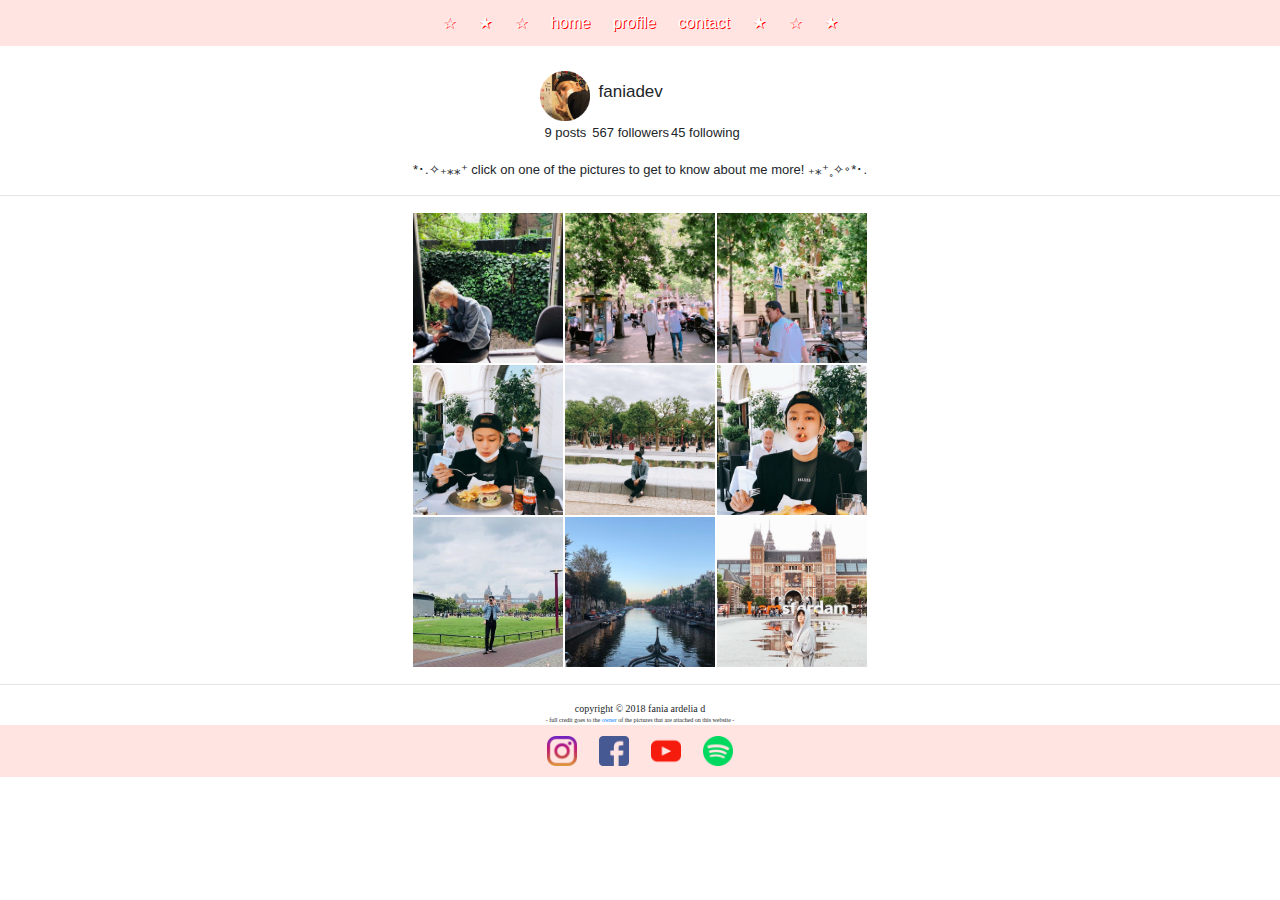
<file: index.html>
<!DOCTYPE html>
<html>	
<head>
<link rel="stylesheet" href="https://stackpath.bootstrapcdn.com/bootstrap/4.1.3/css/bootstrap.min.css" >
 <!-- Required meta tags -->
    <meta charset="utf-8">
    <meta name="viewport" content="width=device-width, initial-scale=1, shrink-to-fit=no">

    <!-- Bootstrap CSS -->
    <link rel="stylesheet" href="https://stackpath.bootstrapcdn.com/bootstrap/4.1.3/css/bootstrap.min.css" >
<title>main</title>
	<link href="dua.css" type="text/css" rel="stylesheet" >
</head>
<body>
<div id="nav">
<table>
	<tr>
	<td><a href="dlpn.html" class="city"> ☆ </a></td>
	<td><a href="lima.html" class="city"> ★ </a></td>
	<td><a href="empat.html" class="city"> ☆ </a></td>
	<td><a href="index.html" class="city"> home </a></td>
	<td><a href="satu.html" class="city"> profile </a></td>	
	<td><a href="smbln.html" class="city"> contact </a></td>	
	<td><a href="tiga.html" class="city"> ★ </a></td>
	<td><a href="enam.html" class="city"> ☆ </a></td>
	<td><a href="tjh.html" class="city"> ★ </a></td>
	</tr>
</table>
</div>
<table>
	<tr>
		<td> <img src="bulet.png" width= "50 px"; height= "50 px";/></td>
		<br />
		<td> <h3>faniadev</h3></td>
	</tr>
	<tr>
		<td> <p> 9 posts </p> </td>
		<td> <p> 567 followers </p> </td>
		<td> <p> 45 following </p></td>		
	</tr>
</table>
	<p> *･.✧₊⁎⁎⁺ click on one of the pictures to get to know about me more! ₊⁎⁺˳✧༚*･. </p>
	<hr />
<table>
	<tr>
	<td> <a href="satu.html"><img src= "hn.jpg" width= "150 px"; height= "150 px";/></a></td>
	<td> <a href="tiga.html"><img src= "dl.jpg" width= "150 px"; height= "150 px";/> </a></td>
	<td> <a href="empat.html"><img src= "st.jpg" width= "150 px"; height= "150 px"; /> </a></td>
	</tr>
	
	<tr>
	<td> <a href="lima.html"><img src="net.jpg" width= "150 px"; height= "150 px"; /> </a></td>
	<td> <a href="enam.html"><img src= "c.jpg" width= "150 px"; height= "150 px"; /> </a></td>
	<td> <a href="tjh.html"><img src= "det.jpg" width= "150 px"; height= "150 px"; /> </a></td>
	</tr>
	
	<tr>
	<td> <a href="dlpn.html"><img src= "a.jpg" width= "150 px"; height= "150 px"; /> </a></td>
	<td> <a href="splh.html"><img src= "f.jpg" width= "150 px"; height= "150 px"; /> </a></td>
	<td> <a href="smbln.html"><img src= "i.jpg" width= "150 px"; height= "150 px"; /> </a></td>
	</tr>
</table>
<hr />
<footer>
	<div id="footer1">
	copyright &copy; 2018 fania ardelia d 
	</div>
</footer>
<footer>
	<div id="footer2">
	- full credit goes to the <a href="https://twitter.com/officialmonstax">owner</a> of the pictures that are attached on this website -
	</div>
</footer>
<div id="nav">
<table>
	<tr>
	<td><a href="https://www.instagram.com/faniadev/"><img src= "ig.png" width= "50 px"; height= "50 px"; class="city"> </a></td>
	<td><a href="https://www.facebook.com/fania.devira"><img src="fb.png" width= "50 px"; height= "50 px"; class="city"> </a></td>	
	<td><a href="https://www.youtube.com/channel/UCIrrWSS1ClCNOKotYuwuvUQ"><img src="yt.png" width= "50 px"; height= "50 px"; class="city"> </a></td>
	<td><a href="https://open.spotify.com/user/faniadev?si=_5c7BB8fRZKwfZxTcCtBew"><img src="sp.png" width= "50 px"; height= "50 px"; class="city"> </a></td>
	</tr>
</table>
</div>
</body>
</html>
</file>
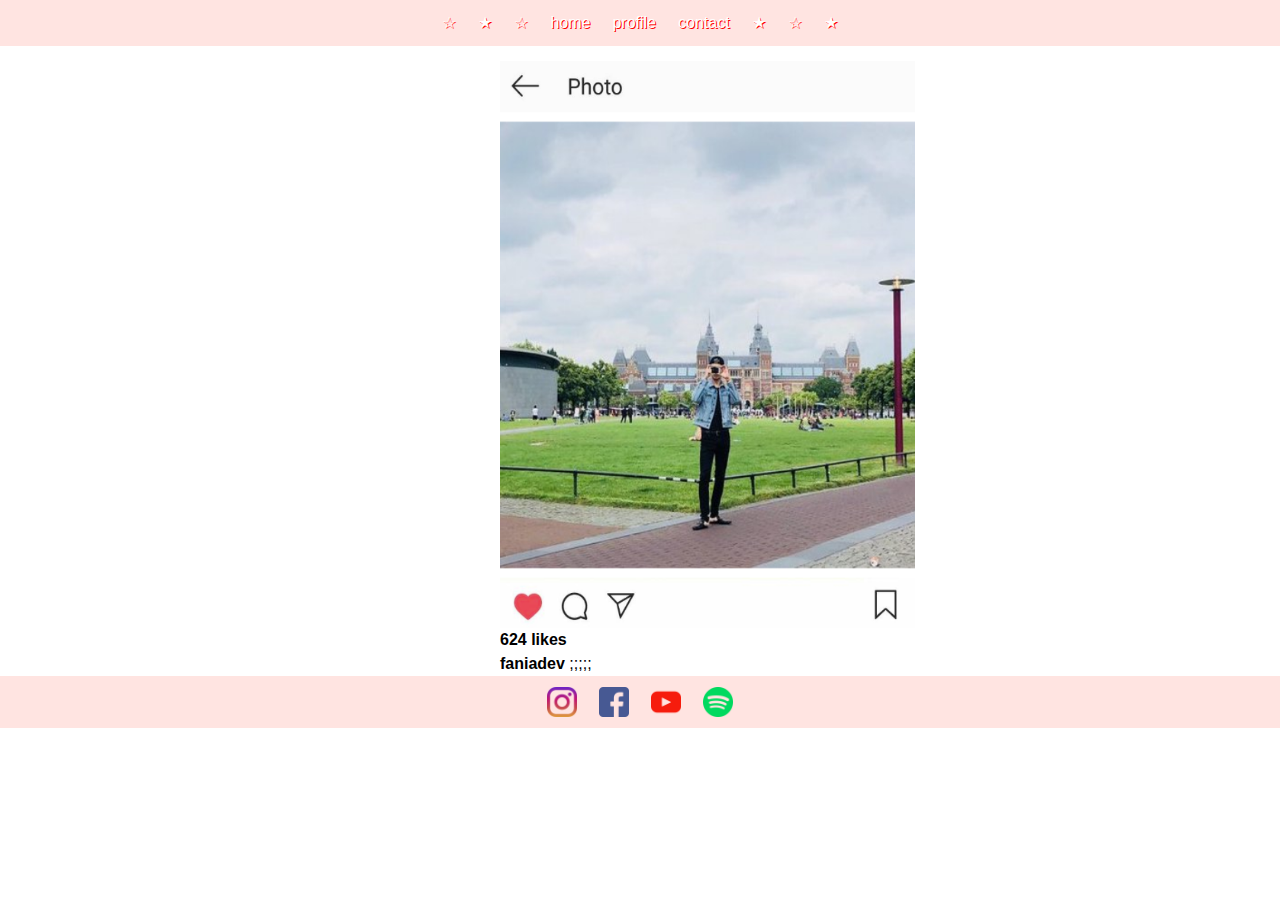
<file: dlpn.html>
<!DOCTYPE html>
<html>
<head>
<title>my profile</title>
<link href="dua.css" type="text/css" rel="stylesheet" >
</head>
<body>
	<link rel="stylesheet" href="https://stackpath.bootstrapcdn.com/bootstrap/4.1.3/css/bootstrap.min.css" >
 <!-- Required meta tags -->
    <meta charset="utf-8">
    <meta name="viewport" content="width=device-width, initial-scale=1, shrink-to-fit=no">

    <!-- Bootstrap CSS -->
    <link rel="stylesheet" href="https://stackpath.bootstrapcdn.com/bootstrap/4.1.3/css/bootstrap.min.css" >
<div id="nav">
<table>
	<tr>
	<td><a href="dlpn.html" class="city"> ☆ </a></td>
	<td><a href="lima.html" class="city"> ★ </a></td>
	<td><a href="empat.html" class="city"> ☆ </a></td>
	<td><a href="index.html" class="city"> home </a></td>
	<td><a href="satu.html" class="city"> profile </a></td>	
	<td><a href="smbln.html" class="city"> contact </a></td>	
	<td><a href="tiga.html" class="city"> ★ </a></td>
	<td><a href="enam.html" class="city"> ☆ </a></td>
	<td><a href="tjh.html" class="city"> ★ </a></td>
	</tr>
</table>
</div>
<div id= "main">
<img src= "st6.png" width= "415 px" height= "567 px" ;> 
<br />
<b>624 likes</b>
<br />
<b>faniadev</b> ;;;;;
</div>
</body>
<div id="nav">
<table>
	<tr>
	<td><a href="https://www.instagram.com/faniadev/"><img src= "ig.png" width= "50 px"; height= "50 px"; class="city"> </a></td>
	<td><a href="https://www.facebook.com/fania.devira"><img src="fb.png" width= "50 px"; height= "50 px"; class="city"> </a></td>	
	<td><a href="https://www.youtube.com/channel/UCIrrWSS1ClCNOKotYuwuvUQ?view_as=subscriber"><img src="yt.png" width= "50 px"; height= "50 px"; class="city"> </a></td>
	<td><a href="https://open.spotify.com/user/faniadev?si=_5c7BB8fRZKwfZxTcCtBew"><img src="sp.png" width= "50 px"; height= "50 px"; class="city"> </a></td>
	</tr>
</table>
</div>
</html>
</file>
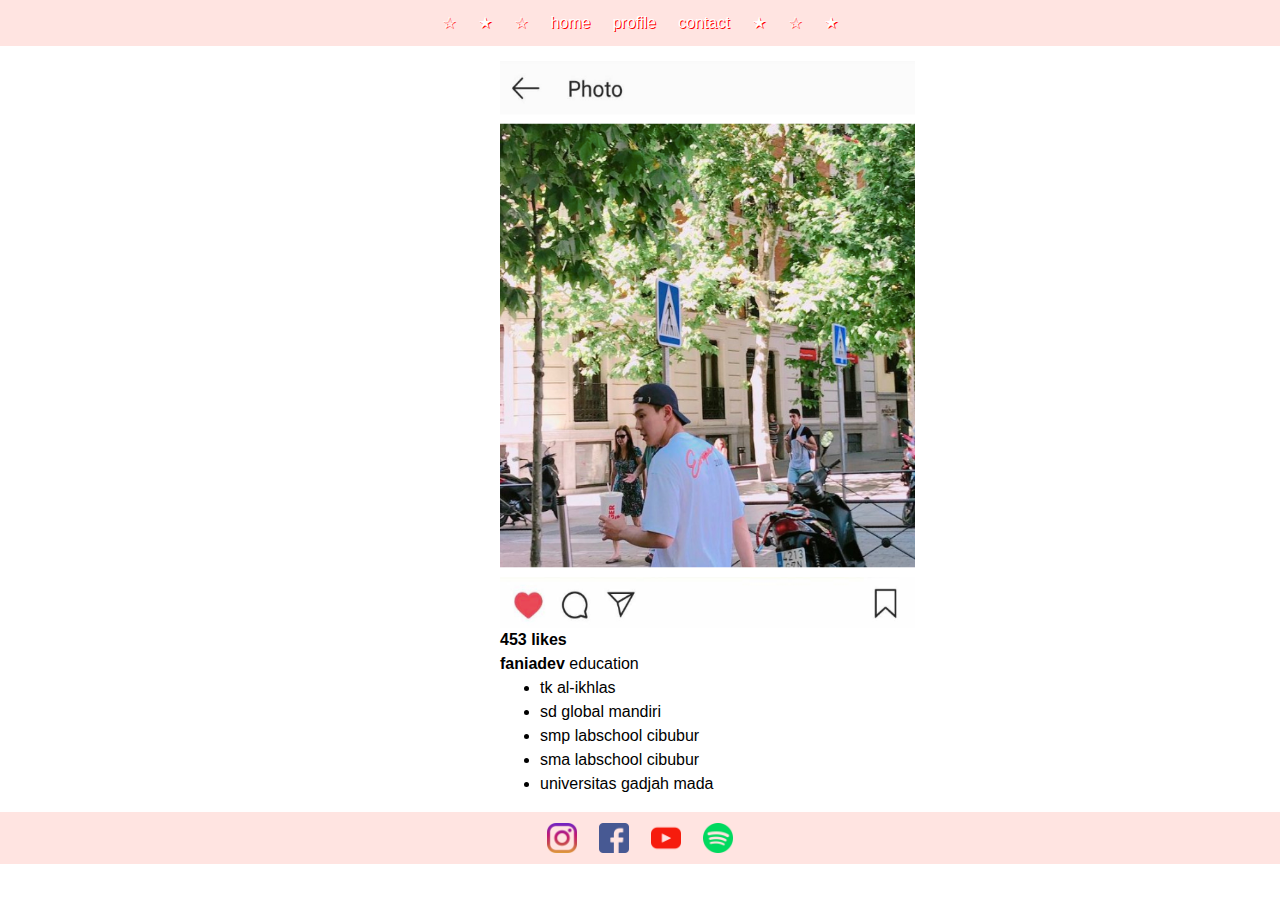
<file: empat.html>
<!DOCTYPE html>
<html>
<head>
<title>my profile</title>
<link href="dua.css" type="text/css" rel="stylesheet" >
</head>
<body>
	<link rel="stylesheet" href="https://stackpath.bootstrapcdn.com/bootstrap/4.1.3/css/bootstrap.min.css" >
 <!-- Required meta tags -->
    <meta charset="utf-8">
    <meta name="viewport" content="width=device-width, initial-scale=1, shrink-to-fit=no">

    <!-- Bootstrap CSS -->
    <link rel="stylesheet" href="https://stackpath.bootstrapcdn.com/bootstrap/4.1.3/css/bootstrap.min.css" >
<div id="nav">
<table>
	<tr>
	<td><a href="dlpn.html" class="city"> ☆ </a></td>
	<td><a href="lima.html" class="city"> ★ </a></td>
	<td><a href="empat.html" class="city"> ☆ </a></td>
	<td><a href="index.html" class="city"> home </a></td>
	<td><a href="satu.html" class="city"> profile </a></td>	
	<td><a href="smbln.html" class="city"> contact </a></td>	
	<td><a href="tiga.html" class="city"> ★ </a></td>
	<td><a href="enam.html" class="city"> ☆ </a></td>
	<td><a href="tjh.html" class="city"> ★ </a></td>
	</tr>
</table>
</div>
<div id= "main">
<img src= "st2.png" width= "415 px" height= "567 px" ;> 
<br />
<b>453 likes</b>
<br />
<b>faniadev</b> education
<ul style="list-style-type:disc">
<li>tk al-ikhlas</li> 
<li>sd global mandiri</li> 
<li>smp labschool cibubur</li>
<li>sma labschool cibubur</li>
<li>universitas gadjah mada</li>
</ul>
</div>
</body>
<div id="nav">
<table>
	<tr>
	<td><a href="https://www.instagram.com/faniadev/"><img src= "ig.png" width= "50 px"; height= "50 px"; class="city"> </a></td>
	<td><a href="https://www.facebook.com/fania.devira"><img src="fb.png" width= "50 px"; height= "50 px"; class="city"> </a></td>	
	<td><a href="https://www.youtube.com/channel/UCIrrWSS1ClCNOKotYuwuvUQ?view_as=subscriber"><img src="yt.png" width= "50 px"; height= "50 px"; class="city"> </a></td>
	<td><a href="https://open.spotify.com/user/faniadev?si=_5c7BB8fRZKwfZxTcCtBew"><img src="sp.png" width= "50 px"; height= "50 px"; class="city"> </a></td>
	</tr>
</table>
</div>
</html>
</file>
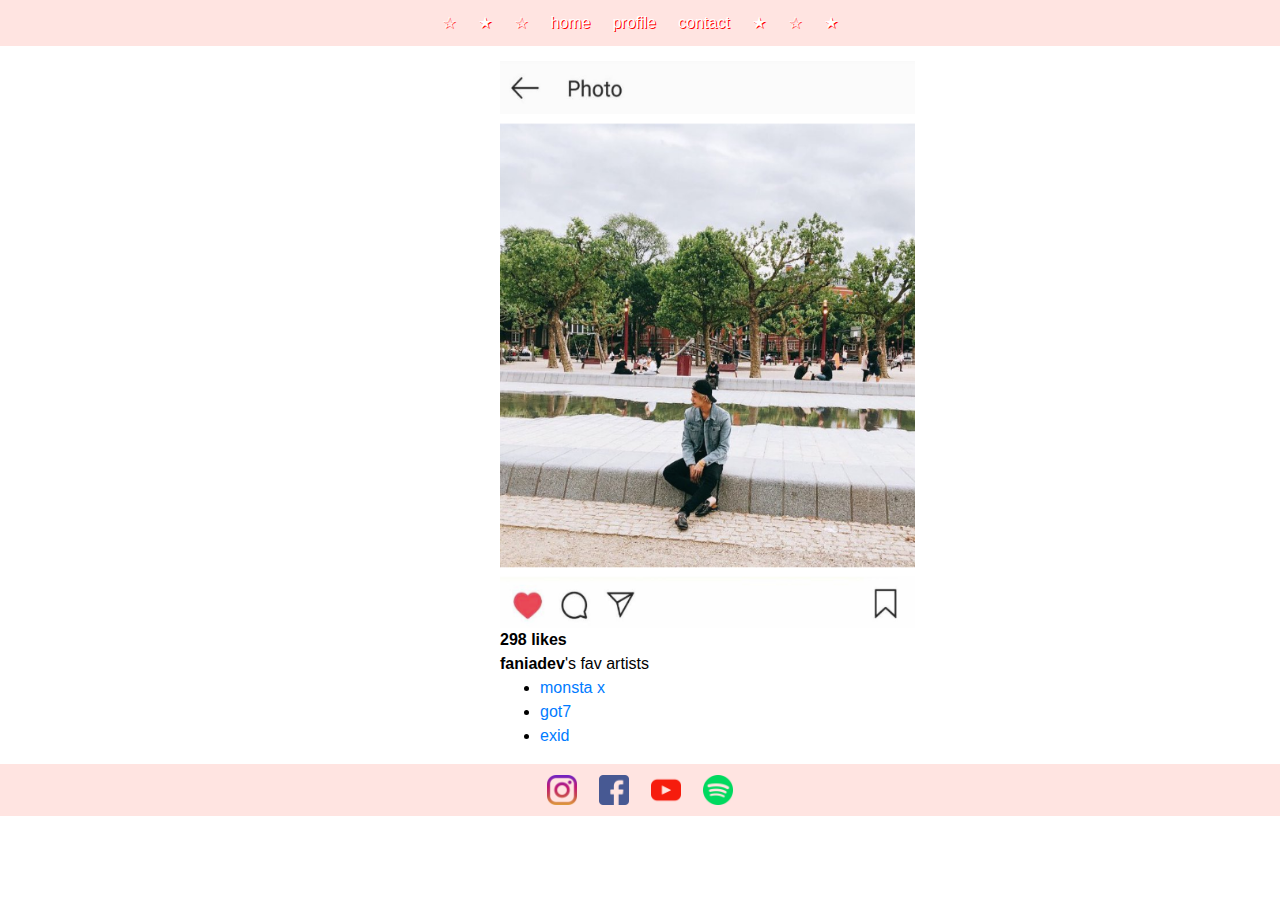
<file: enam.html>
<!DOCTYPE html>
<html>
<head>
<title>my profile</title>
<link href="dua.css" type="text/css" rel="stylesheet" >
</head>
<body>
	<link rel="stylesheet" href="https://stackpath.bootstrapcdn.com/bootstrap/4.1.3/css/bootstrap.min.css" >
 <!-- Required meta tags -->
    <meta charset="utf-8">
    <meta name="viewport" content="width=device-width, initial-scale=1, shrink-to-fit=no">

    <!-- Bootstrap CSS -->
    <link rel="stylesheet" href="https://stackpath.bootstrapcdn.com/bootstrap/4.1.3/css/bootstrap.min.css" >
<div id="nav">
<table>
	<tr>
	<td><a href="dlpn.html" class="city"> ☆ </a></td>
	<td><a href="lima.html" class="city"> ★ </a></td>
	<td><a href="empat.html" class="city"> ☆ </a></td>
	<td><a href="index.html" class="city"> home </a></td>
	<td><a href="satu.html" class="city"> profile </a></td>	
	<td><a href="smbln.html" class="city"> contact </a></td>	
	<td><a href="tiga.html" class="city"> ★ </a></td>
	<td><a href="enam.html" class="city"> ☆ </a></td>
	<td><a href="tjh.html" class="city"> ★ </a></td>
	</tr>
</table>
</div>
<div id= "main">
<img src= "st4.png" width= "415 px" height= "567 px" ;> 
<br />
<b>298 likes</b>
<br />
<b>faniadev</b>'s fav artists
<ul style="list-style-type:disc">
<li> <a href="https://www.youtube.com/watch?v=TSA9VZduuZ4"> monsta x </a></li> 
<li> <a href="https://www.youtube.com/watch?v=sS0LCjOiIhc"> got7 </a></li> 
<li> <a href="https://www.youtube.com/watch?v=Q1JiptOTxno"> exid </a></li> 
</ul>
</div>
</body>
<div id="nav">
<table>
	<tr>
	<td><a href="https://www.instagram.com/faniadev/"><img src= "ig.png" width= "50 px"; height= "50 px"; class="city"> </a></td>
	<td><a href="https://www.facebook.com/fania.devira"><img src="fb.png" width= "50 px"; height= "50 px"; class="city"> </a></td>	
	<td><a href="https://www.youtube.com/channel/UCIrrWSS1ClCNOKotYuwuvUQ?view_as=subscriber"><img src="yt.png" width= "50 px"; height= "50 px"; class="city"> </a></td>
	<td><a href="https://open.spotify.com/user/faniadev?si=_5c7BB8fRZKwfZxTcCtBew"><img src="sp.png" width= "50 px"; height= "50 px"; class="city"> </a></td>
	</tr>
</table>
</div>
</html>
</file>
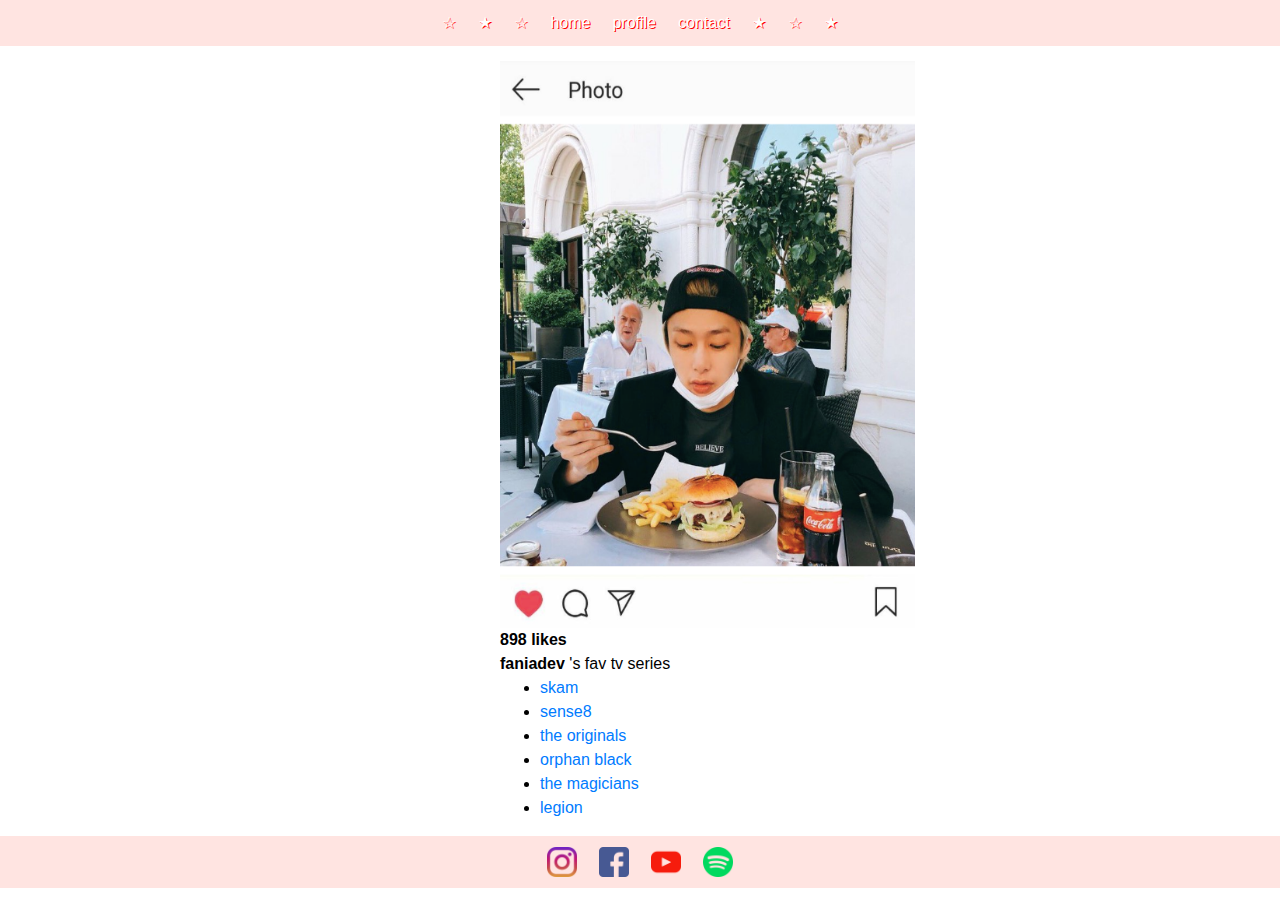
<file: lima.html>
<!DOCTYPE html>
<html>
<head>
<title>my profile</title>
<link href="dua.css" type="text/css" rel="stylesheet" >
</head>
<body>
	<link rel="stylesheet" href="https://stackpath.bootstrapcdn.com/bootstrap/4.1.3/css/bootstrap.min.css" >
 <!-- Required meta tags -->
    <meta charset="utf-8">
    <meta name="viewport" content="width=device-width, initial-scale=1, shrink-to-fit=no">

    <!-- Bootstrap CSS -->
    <link rel="stylesheet" href="https://stackpath.bootstrapcdn.com/bootstrap/4.1.3/css/bootstrap.min.css" >
<div id="nav">
<table>
	<tr>
	<td><a href="dlpn.html" class="city"> ☆ </a></td>
	<td><a href="lima.html" class="city"> ★ </a></td>
	<td><a href="empat.html" class="city"> ☆ </a></td>
	<td><a href="index.html" class="city"> home </a></td>
	<td><a href="satu.html" class="city"> profile </a></td>	
	<td><a href="smbln.html" class="city"> contact </a></td>	
	<td><a href="tiga.html" class="city"> ★ </a></td>
	<td><a href="enam.html" class="city"> ☆ </a></td>
	<td><a href="tjh.html" class="city"> ★ </a></td>
	</tr>
</table>
</div>
<div id= "main">
<img src= "st3.png" width= "415 px" height= "567 px" ;> 
<br />
<b>898 likes</b>
<br />
<b>faniadev</b> 's fav tv series
<ul style="list-style-type:disc">
<li> <a href="https://www.imdb.com/title/tt5288312/"> skam </a></li> 
<li> <a href="https://www.imdb.com/title/tt2431438/"> sense8 </a></li> 
<li> <a href="https://www.imdb.com/title/tt2632424/">the originals</a></li>
<li> <a href="https://www.imdb.com/title/tt2234222/">orphan black</a></li>
<li> <a href="https://www.imdb.com/title/tt4254242/">the magicians</a></li>
<li> <a href="https://www.imdb.com/title/tt5114356/">legion</a></li>
</ul>
</div>
</body>
<div id="nav">
<table>
	<tr>
	<td><a href="https://www.instagram.com/faniadev/"><img src= "ig.png" width= "50 px"; height= "50 px"; class="city"> </a></td>
	<td><a href="https://www.facebook.com/fania.devira"><img src="fb.png" width= "50 px"; height= "50 px"; class="city"> </a></td>	
	<td><a href="https://www.youtube.com/channel/UCIrrWSS1ClCNOKotYuwuvUQ?view_as=subscriber"><img src="yt.png" width= "50 px"; height= "50 px"; class="city"> </a></td>
	<td><a href="https://open.spotify.com/user/faniadev?si=_5c7BB8fRZKwfZxTcCtBew"><img src="sp.png" width= "50 px"; height= "50 px"; class="city"> </a></td>
	</tr>
</table>
</div>
</html>
</file>
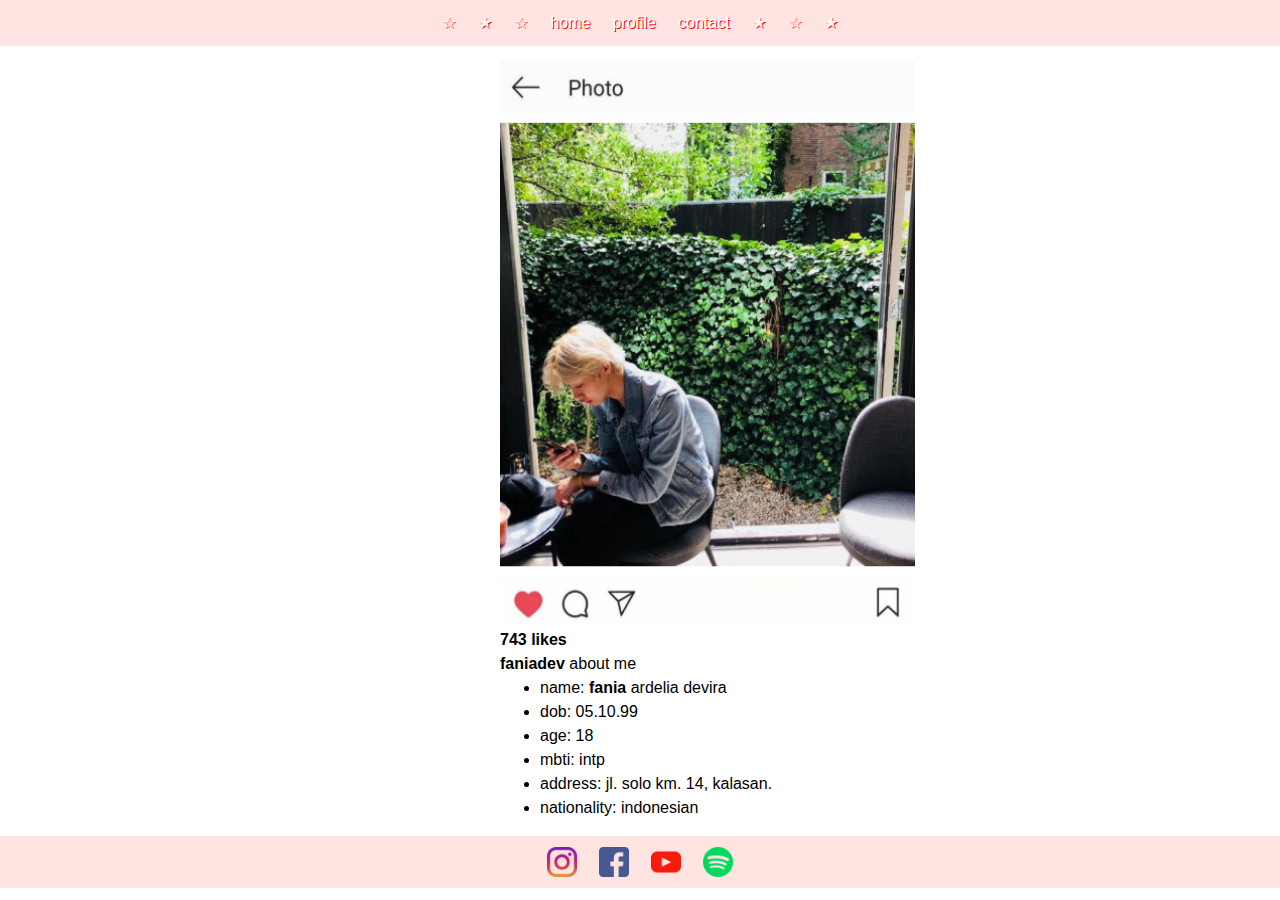
<file: satu.html>
<!DOCTYPE html>
<html>
<head>
<title>my profile</title>
<link href="dua.css" type="text/css" rel="stylesheet" >
</head>
<body>
	<link rel="stylesheet" href="https://stackpath.bootstrapcdn.com/bootstrap/4.1.3/css/bootstrap.min.css" >
 <!-- Required meta tags -->
    <meta charset="utf-8">
    <meta name="viewport" content="width=device-width, initial-scale=1, shrink-to-fit=no">

    <!-- Bootstrap CSS -->
    <link rel="stylesheet" href="https://stackpath.bootstrapcdn.com/bootstrap/4.1.3/css/bootstrap.min.css" >
<div id="nav">
<table>
	<tr>
	<td><a href="dlpn.html" class="city"> ☆ </a></td>
	<td><a href="lima.html" class="city"> ★ </a></td>
	<td><a href="empat.html" class="city"> ☆ </a></td>
	<td><a href="index.html" class="city"> home </a></td>
	<td><a href="satu.html" class="city"> profile </a></td>	
	<td><a href="smbln.html" class="city"> contact </a></td>	
	<td><a href="tiga.html" class="city"> ★ </a></td>
	<td><a href="enam.html" class="city"> ☆ </a></td>
	<td><a href="tjh.html" class="city"> ★ </a></td>
	</tr>
</table>
</div>
<div id= "main">
<img src= "hw2.png" width= "415 px" height= "567 px" ;>
<br />
<b>743 likes</b>
<br />
<b>faniadev</b> about me
<ul style="list-style-type:disc">
<li>name: <b>fania</b> ardelia devira</li> 
<li>dob: 05.10.99</li> 
<li>age: 18</li>
<li>mbti: intp</li>
<li>address: jl. solo km. 14, kalasan.</li>
<li>nationality: indonesian</li>
</ul>
</div>
</body>
<div id="nav">
<table>
	<tr>
	<td><a href="https://www.instagram.com/faniadev/"><img src= "ig.png" width= "50 px"; height= "50 px"; class="city"> </a></td>
	<td><a href="https://www.facebook.com/fania.devira"><img src="fb.png" width= "50 px"; height= "50 px"; class="city"> </a></td>	
	<td><a href="https://www.youtube.com/channel/UCIrrWSS1ClCNOKotYuwuvUQ?view_as=subscriber"><img src="yt.png" width= "50 px"; height= "50 px"; class="city"> </a></td>
	<td><a href="https://open.spotify.com/user/faniadev?si=_5c7BB8fRZKwfZxTcCtBew"><img src="sp.png" width= "50 px"; height= "50 px"; class="city"> </a></td>
	</tr>
</table>
</div>
</html>
</file>
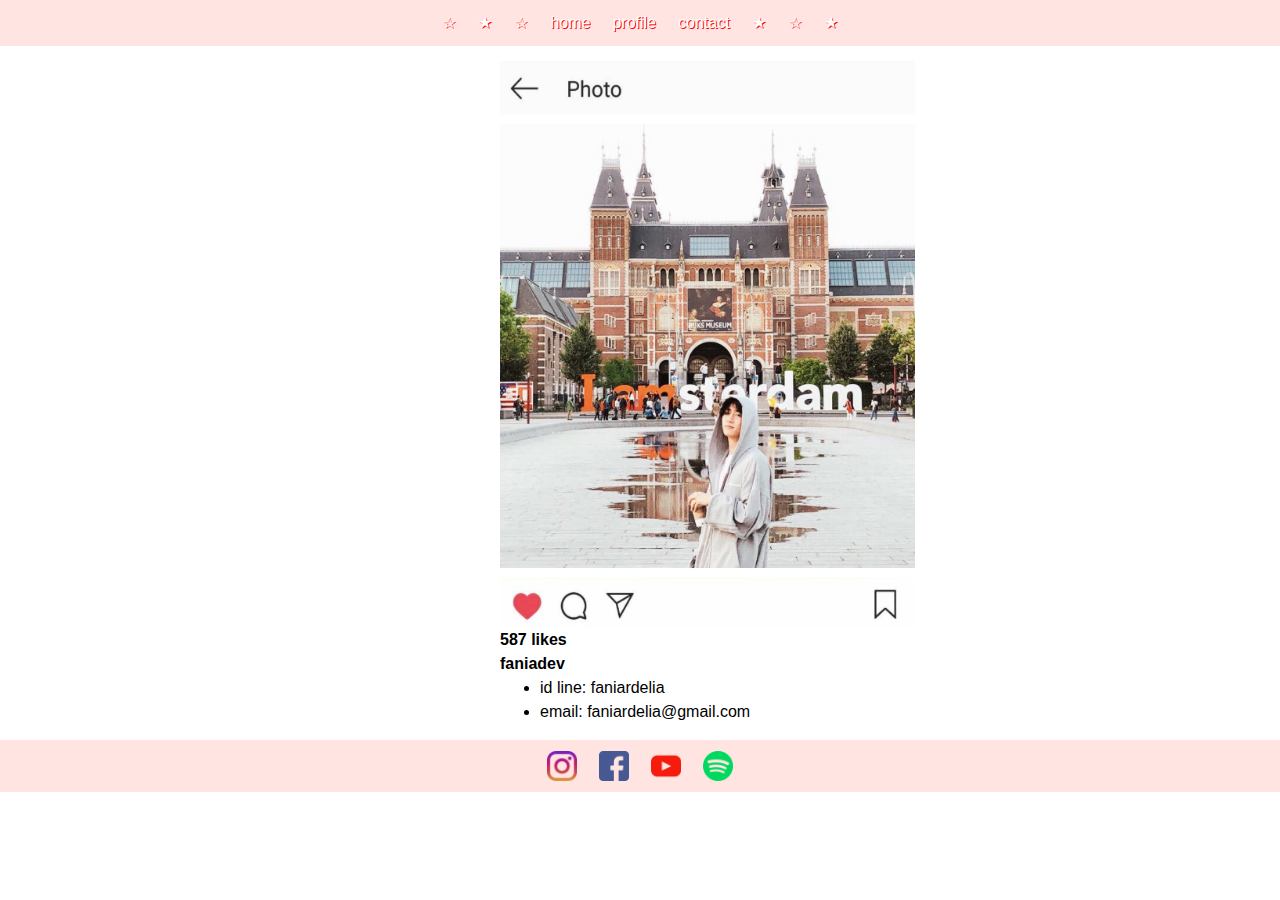
<file: smbln.html>
<!DOCTYPE html>
<html>
<head>
<title>my profile</title>
<link href="dua.css" type="text/css" rel="stylesheet" >
</head>
<body>
	<link rel="stylesheet" href="https://stackpath.bootstrapcdn.com/bootstrap/4.1.3/css/bootstrap.min.css" >
 <!-- Required meta tags -->
    <meta charset="utf-8">
    <meta name="viewport" content="width=device-width, initial-scale=1, shrink-to-fit=no">

    <!-- Bootstrap CSS -->
    <link rel="stylesheet" href="https://stackpath.bootstrapcdn.com/bootstrap/4.1.3/css/bootstrap.min.css" >
<div id="nav">
<table>
	<tr>
	<td><a href="dlpn.html" class="city"> ☆ </a></td>
	<td><a href="lima.html" class="city"> ★ </a></td>
	<td><a href="empat.html" class="city"> ☆ </a></td>
	<td><a href="index.html" class="city"> home </a></td>
	<td><a href="satu.html" class="city"> profile </a></td>	
	<td><a href="smbln.html" class="city"> contact </a></td>	
	<td><a href="tiga.html" class="city"> ★ </a></td>
	<td><a href="enam.html" class="city"> ☆ </a></td>
	<td><a href="tjh.html" class="city"> ★ </a></td>
	</tr>
</table>
</div>
<div id= "main">
<img src= "st7.png" width= "415 px" height= "567 px" ;> 
<br />
<b>587 likes</b>
<br />
<b>faniadev</b> 
<ul style="list-style-type:disc">
<li>id line: faniardelia</li> 
<li>email: faniardelia@gmail.com</li> 
</ul>
</div>
</body>
<div id="nav">
<table>
	<tr>
	<td><a href="https://www.instagram.com/faniadev/"><img src= "ig.png" width= "50 px"; height= "50 px"; class="city"> </a></td>
	<td><a href="https://www.facebook.com/fania.devira"><img src="fb.png" width= "50 px"; height= "50 px"; class="city"> </a></td>	
	<td><a href="https://www.youtube.com/channel/UCIrrWSS1ClCNOKotYuwuvUQ?view_as=subscriber"><img src="yt.png" width= "50 px"; height= "50 px"; class="city"> </a></td>
	<td><a href="https://open.spotify.com/user/faniadev?si=_5c7BB8fRZKwfZxTcCtBew"><img src="sp.png" width= "50 px"; height= "50 px"; class="city"> </a></td>
	</tr>
</table>
</div>
</html>
</file>
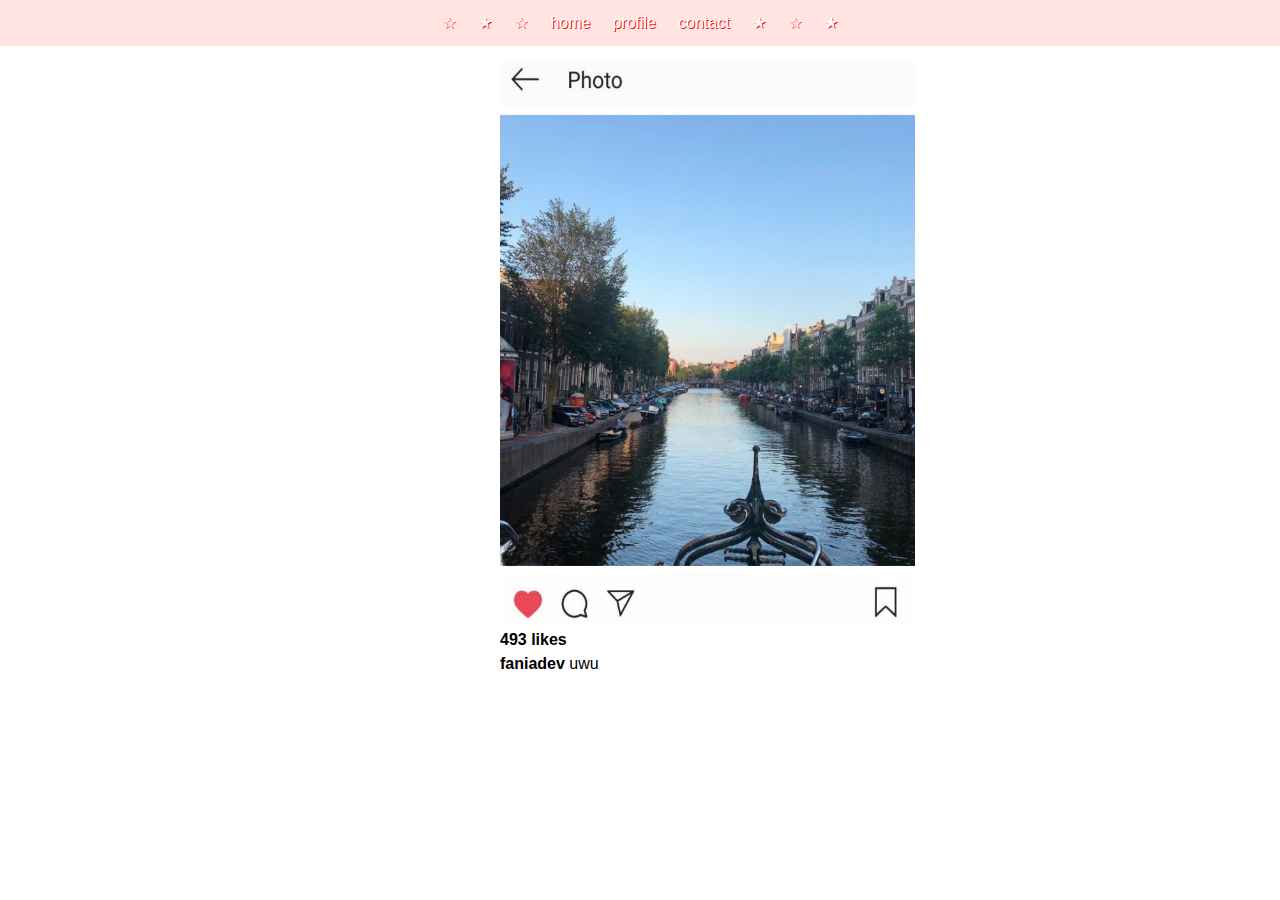
<file: splh.html>
<!DOCTYPE html>
<html>
<head>
<title>my profile</title>
<link href="dua.css" type="text/css" rel="stylesheet" >
</head>
<body>
	<link rel="stylesheet" href="https://stackpath.bootstrapcdn.com/bootstrap/4.1.3/css/bootstrap.min.css" >
 <!-- Required meta tags -->
    <meta charset="utf-8">
    <meta name="viewport" content="width=device-width, initial-scale=1, shrink-to-fit=no">

    <!-- Bootstrap CSS -->
    <link rel="stylesheet" href="https://stackpath.bootstrapcdn.com/bootstrap/4.1.3/css/bootstrap.min.css" >
<div id="nav">
<table>
	<tr>
	<td><a href="dlpn.html" class="city"> ☆ </a></td>
	<td><a href="lima.html" class="city"> ★ </a></td>
	<td><a href="empat.html" class="city"> ☆ </a></td>
	<td><a href="index.html" class="city"> home </a></td>
	<td><a href="satu.html" class="city"> profile </a></td>	
	<td><a href="smbln.html" class="city"> contact </a></td>	
	<td><a href="tiga.html" class="city"> ★ </a></td>
	<td><a href="enam.html" class="city"> ☆ </a></td>
	<td><a href="tjh.html" class="city"> ★ </a></td>
	</tr>
</table>
</div>
<div id= "main">
<img src= "st8.png" width= "415 px" height= "567 px" ;> 
<br />
<b>493 likes</b>
<br />
<b>faniadev</b> uwu
</div>
</body>
</html>
</file>
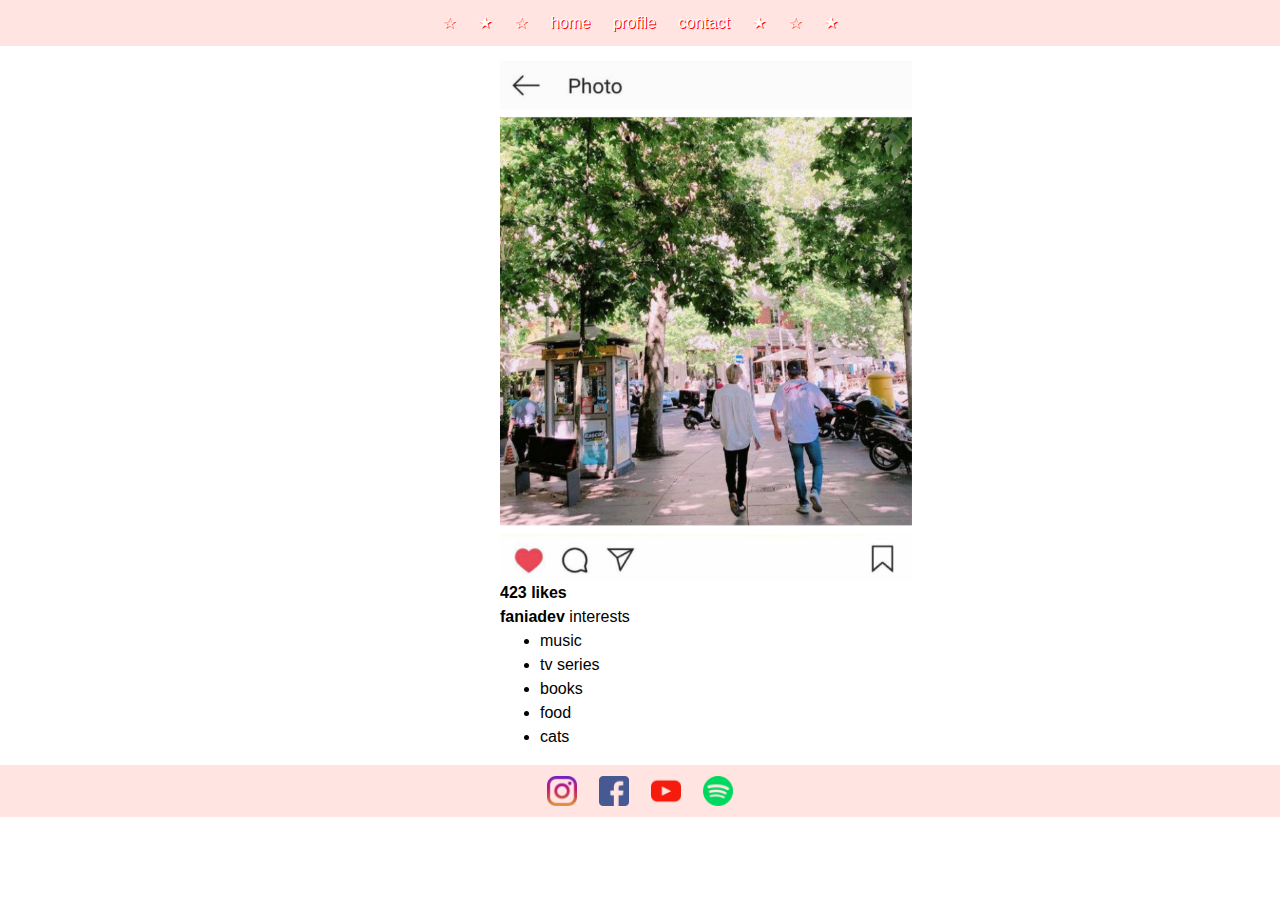
<file: tiga.html>
<!DOCTYPE html>
<html>
<head>
<title>my profile</title>
<link href="dua.css" type="text/css" rel="stylesheet" >
</head>
<body>
	<link rel="stylesheet" href="https://stackpath.bootstrapcdn.com/bootstrap/4.1.3/css/bootstrap.min.css" >
 <!-- Required meta tags -->
    <meta charset="utf-8">
    <meta name="viewport" content="width=device-width, initial-scale=1, shrink-to-fit=no">

    <!-- Bootstrap CSS -->
    <link rel="stylesheet" href="https://stackpath.bootstrapcdn.com/bootstrap/4.1.3/css/bootstrap.min.css" >
<div id="nav">
<table>
	<tr>
	<td><a href="dlpn.html" class="city"> ☆ </a></td>
	<td><a href="lima.html" class="city"> ★ </a></td>
	<td><a href="empat.html" class="city"> ☆ </a></td>
	<td><a href="index.html" class="city"> home </a></td>
	<td><a href="satu.html" class="city"> profile </a></td>	
	<td><a href="smbln.html" class="city"> contact </a></td>	
	<td><a href="tiga.html" class="city"> ★ </a></td>
	<td><a href="enam.html" class="city"> ☆ </a></td>
	<td><a href="tjh.html" class="city"> ★ </a></td>
	</tr>
</table>
</div>
<div id= "main">

<img src= "hw3.png" width= "412 px"; height= "520 px";> 
<br />
<b>423 likes</b>
<br />
<b>faniadev</b> interests
<ul style="list-style-type:disc">
<li>music</li> 
<li>tv series</li> 
<li>books</li>
<li>food</li>
<li>cats</li>
</ul>
</div>
</body>
<div id="nav">
<table>
	<tr>
	<td><a href="https://www.instagram.com/faniadev/"><img src= "ig.png" width= "50 px"; height= "50 px"; class="city"> </a></td>
	<td><a href="https://www.facebook.com/fania.devira"><img src="fb.png" width= "50 px"; height= "50 px"; class="city"> </a></td>	
	<td><a href="https://www.youtube.com/channel/UCIrrWSS1ClCNOKotYuwuvUQ?view_as=subscriber"><img src="yt.png" width= "50 px"; height= "50 px"; class="city"> </a></td>
	<td><a href="https://open.spotify.com/user/faniadev?si=_5c7BB8fRZKwfZxTcCtBew"><img src="sp.png" width= "50 px"; height= "50 px"; class="city"> </a></td>
	</tr>
</table>
</div>
</html>
</file>
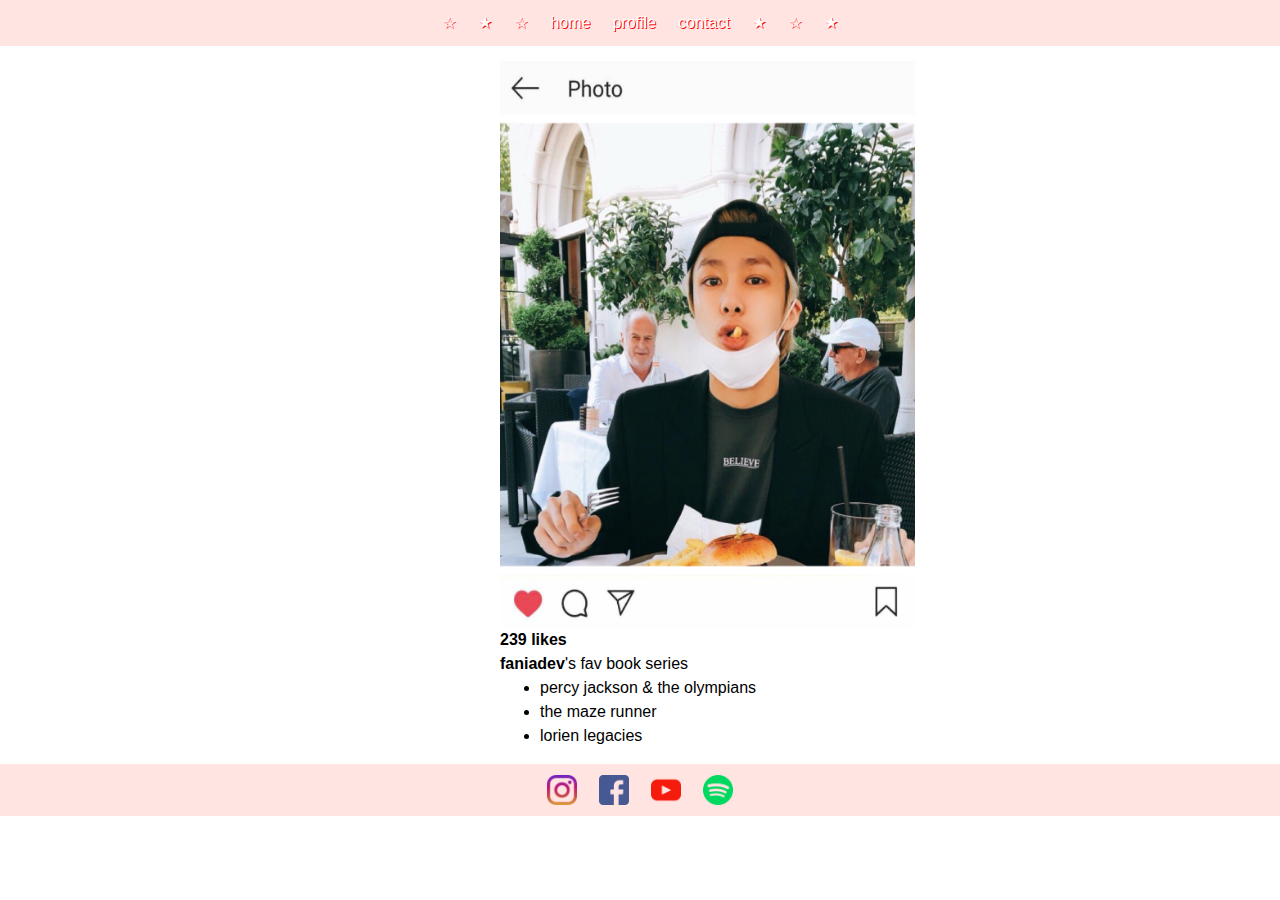
<file: tjh.html>
<!DOCTYPE html>
<html>
<head>
<title>my profile</title>
<link href="dua.css" type="text/css" rel="stylesheet" >
</head>
<body>
	<link rel="stylesheet" href="https://stackpath.bootstrapcdn.com/bootstrap/4.1.3/css/bootstrap.min.css" >
 <!-- Required meta tags -->
    <meta charset="utf-8">
    <meta name="viewport" content="width=device-width, initial-scale=1, shrink-to-fit=no">

    <!-- Bootstrap CSS -->
    <link rel="stylesheet" href="https://stackpath.bootstrapcdn.com/bootstrap/4.1.3/css/bootstrap.min.css" >
<div id="nav">
<table>
	<tr>
	<td><a href="dlpn.html" class="city"> ☆ </a></td>
	<td><a href="lima.html" class="city"> ★ </a></td>
	<td><a href="empat.html" class="city"> ☆ </a></td>
	<td><a href="index.html" class="city"> home </a></td>
	<td><a href="satu.html" class="city"> profile </a></td>	
	<td><a href="smbln.html" class="city"> contact </a></td>	
	<td><a href="tiga.html" class="city"> ★ </a></td>
	<td><a href="enam.html" class="city"> ☆ </a></td>
	<td><a href="tjh.html" class="city"> ★ </a></td>
	</tr>
</table>
</div>
<div id= "main">
<img src= "st5.png" width= "415 px" height= "567 px" ;> 
<br />
<b>239 likes</b>
<br />
<b>faniadev</b>'s fav book series
<ul style="list-style-type:disc">
<li>percy jackson & the olympians</li> 
<li>the maze runner</li> 
<li>lorien legacies</li>
</ul>
</div>
</body>
<div id="nav">
<table>
	<tr>
	<td><a href="https://www.instagram.com/faniadev/"><img src= "ig.png" width= "50 px"; height= "50 px"; class="city"> </a></td>
	<td><a href="https://www.facebook.com/fania.devira"><img src="fb.png" width= "50 px"; height= "50 px"; class="city"> </a></td>	
	<td><a href="https://www.youtube.com/channel/UCIrrWSS1ClCNOKotYuwuvUQ?view_as=subscriber"><img src="yt.png" width= "50 px"; height= "50 px"; class="city"> </a></td>
	<td><a href="https://open.spotify.com/user/faniadev?si=_5c7BB8fRZKwfZxTcCtBew"><img src="sp.png" width= "50 px"; height= "50 px"; class="city"> </a></td>
	</tr>
</table>
</div>
</html>
</file>
<file: dua.css>
header {
	text-align: center;
}

#main{
	background-color: #ffffff;
    color: black;
    padding-top: 15px;
    padding-left: 500px;
    padding-right: 500px;
    float: center;
    text-align: left;
   }
   
#nav{
	background-color: #ffe4e1;
	padding: 0px;
}
	
h3{
	text-align: center;
	font-size: 17px;
}
	
body {
	text-align: justify;	
}

.city {
    background-color: #ffe4e1;
    color: white;
  	float: center;
  	text-align: center;
  	padding: 10px;
  	text-shadow: 1px 1px red;
}
td img{
	display: block;
    color: white;
    text-decoration: none;
    float: center;
   }	
   
td img:hover{
	opacity: 0.3;
	background-color: #ffbdaa;
    color: black;
}

td a{
	display: block;
    color: white;
    text-decoration: none;
    float: center;
   }	
   
td a:hover{
	background-color: #ffbdaa;
    color: white;
}
td a:active{
	background-color: black;
	color: black;
}

img {
	margin-left: 0 px;
	text-align: center;
}

p {
	text-align: center;
	font-size: 13px;
	font-style: bold;
}

table {
	margin: auto;
	float: center;	
}

#footer1 {
font-family: Times;
background-color: white;
text-align: center;
float: center;
font-size: 10px;
}

#footer2 {
font-family: Times;
background-color: white;
text-align: center;
float: center;
font-size: 6px;
}
</file>
